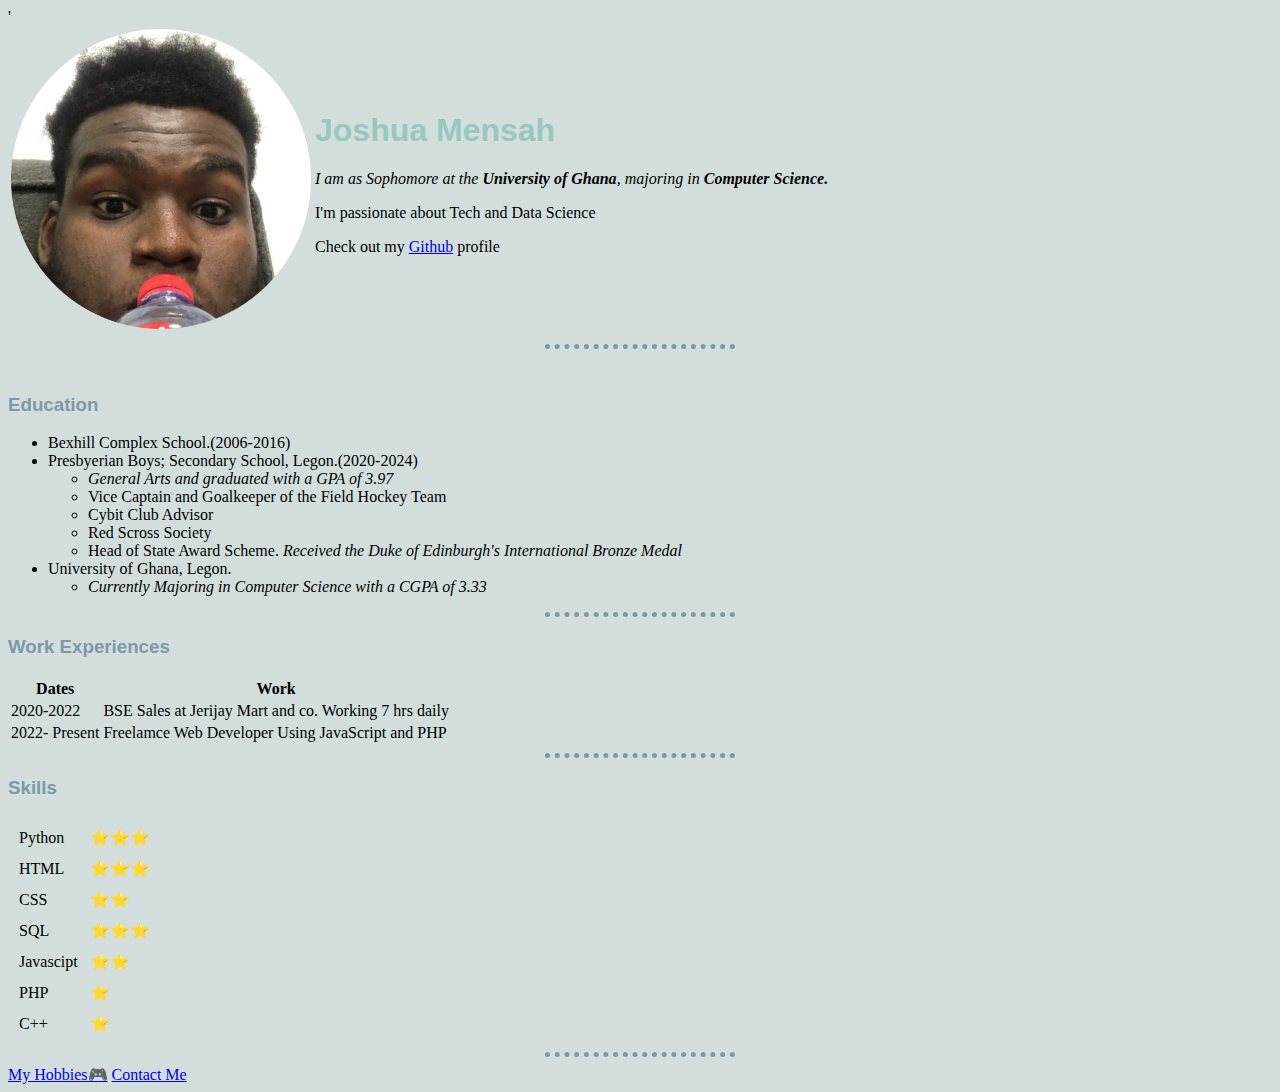
<file: index.html>
<!DOCTYPE html>
<html lang="en">
  <head>
    <meta charset="UTF-8" />
    <meta http-equiv="X-UA-Compatible" content="IE=edge" />
    <meta name="viewport" content="width=device-width, initial-scale=1.0" />
    <link rel="stylesheet" href="style.css">
    <title>North Page</title>
  </head>
  <body>
    <table>
      '
      <tr>
        <td><img src="josh.png" height="300px" alt="profile-photo" /></td>
        <td>
          <h1>Joshua Mensah</h1>
          <p>
            <em
              >I am as Sophomore at the <strong>University of Ghana</strong>,
              majoring in <strong> Computer Science.</strong></em
            >
          </p>
          <p>I'm passionate about Tech and Data Science</p>
          <p>
            Check out my
            <a href="https://github.com/northjosh" target="_blank">Github</a>
            profile
          </p>
        </td>
      </tr>
    </table>

    <hr />
    <br />
    <h3>Education</h3>
    <ul>
      <li>Bexhill Complex School.(2006-2016)</li>
      <li>
        Presbyerian Boys; Secondary School, Legon.(2020-2024)
        <ul>
          <li><em> General Arts and graduated with a GPA of 3.97</em></li>
          <li>Vice Captain and Goalkeeper of the Field Hockey Team</li>
          <li>Cybit Club Advisor</li>
          <li>Red Scross Society</li>
          <li>
            Head of State Award Scheme.
            <em>Received the Duke of Edinburgh's International Bronze Medal</em>
          </li>
        </ul>
      </li>
      <li>
        University of Ghana, Legon.
        <ul>
          <li>
            <em> Currently Majoring in Computer Science with a CGPA of 3.33</em>
          </li>
        </ul>
      </li>
    </ul>
    <hr>
    <h3>Work Experiences</h3>
    <table>
      <thead>
        <th>Dates</th>
        <th>Work</th>
      </thead>
      <tbody>
        <tr>
          <td>2020-2022</td>
          <td>BSE Sales at Jerijay Mart and co. Working 7 hrs daily</td>
        </tr>
        <tr>
          <td>2022- Present</td>
          <td>Freelamce Web Developer Using JavaScript and PHP</td>
        </tr>
      </tbody>
      <tfoot></tfoot>
    </table>
    <hr>
    <h3>Skills</h3>
    <table cellspacing="10px">
      <tbody>
        <tr>
          <td>Python</td>
          <td>⭐⭐⭐</td>
        </tr>
        <tr>
          <td>HTML</td>
          <td>⭐⭐⭐</td>
        </tr>
        <tr>
          <td>CSS</td>
          <td>⭐⭐</td>
        </tr>
        <tr>
          <td>SQL</td>
          <td>⭐⭐⭐</td>
        </tr>
        <tr>
          <td>Javascipt</td>
          <td>⭐⭐</td>
        </tr>
        <tr>
          <td>PHP</td>
          <td>⭐</td>
        </tr>
        <tr>
          <td>C++</td>
          <td>⭐</td>
        </tr>
      </tbody>
    </table>
<hr>
    <a href="hobbies.html"> My Hobbies🎮</a>
    <a href="contact.html"> Contact Me</a>
  </body>
</html>
</file>
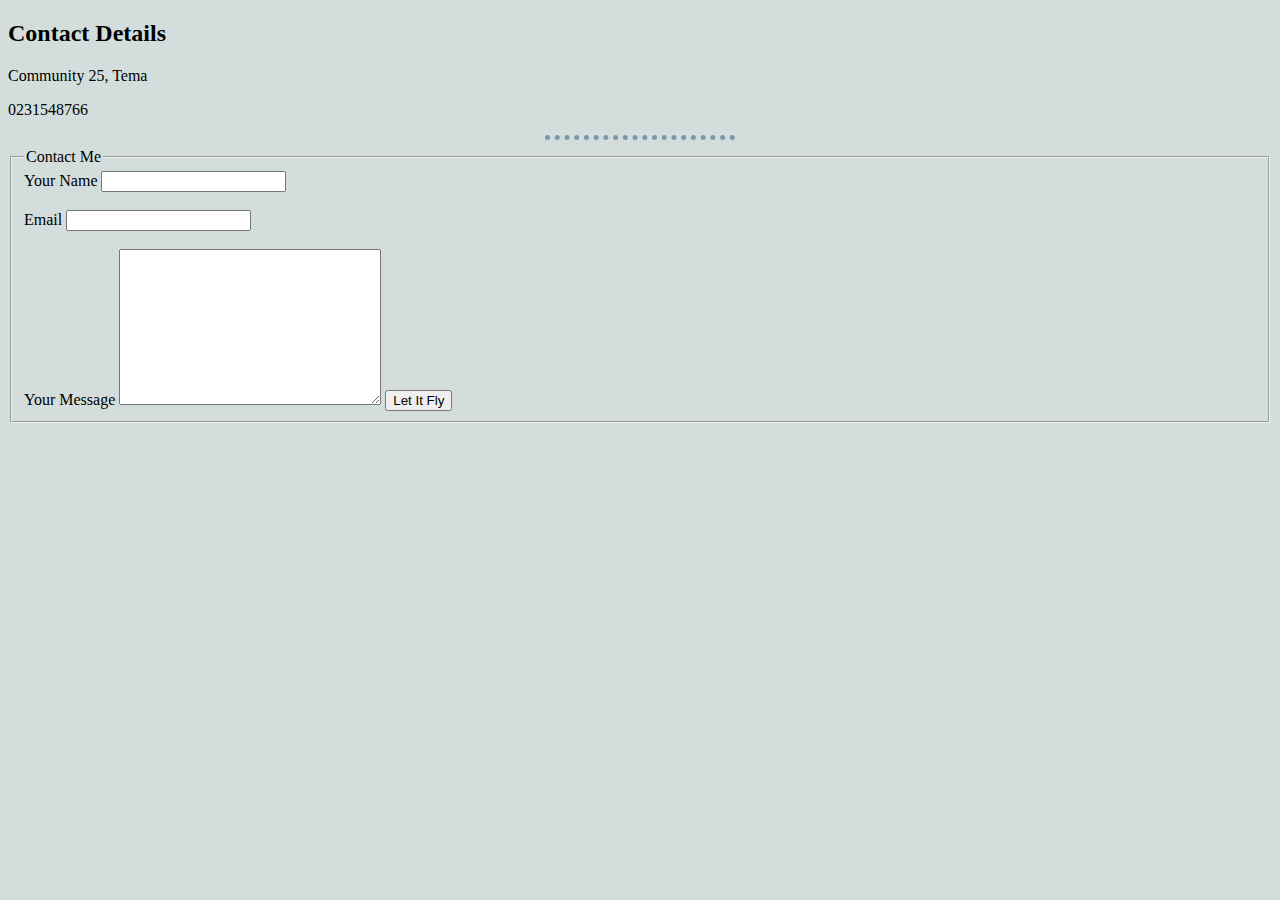
<file: contact.html>
<!DOCTYPE html>
<html lang="en">
  <head>
    <meta charset="UTF-8" />
    <meta http-equiv="X-UA-Compatible" content="IE=edge" />
    <meta name="viewport" content="width=device-width, initial-scale=1.0" />
    <link rel="stylesheet" href="style.css">
    <title>Contact Me</title>
  </head>
  <body>
    <h2>Contact Details</h2>
    <p>Community 25, Tema</p>
    <p>0231548766</p>
    <p><joshmensah555@gmail.com</p>
    <hr />
    <form action="mailto:northjosh1@icloud.com" method="post">
      <fieldset>
        <legend>Contact Me</legend>
        <label>Your Name</label>
        <input type="text" autocomplete="given-name" />
        <br /><br />
        <label for=""> Email</label>
        <input type="email" name="" id="" />
        <br /><br />
        <label for=""> Your Message</label>
        <textarea name="message" id="" cols="30" rows="10"></textarea>
        <input type="submit" value="Let It Fly" />
      </fieldset> 
    </form>
  </body>
</html>
</file>
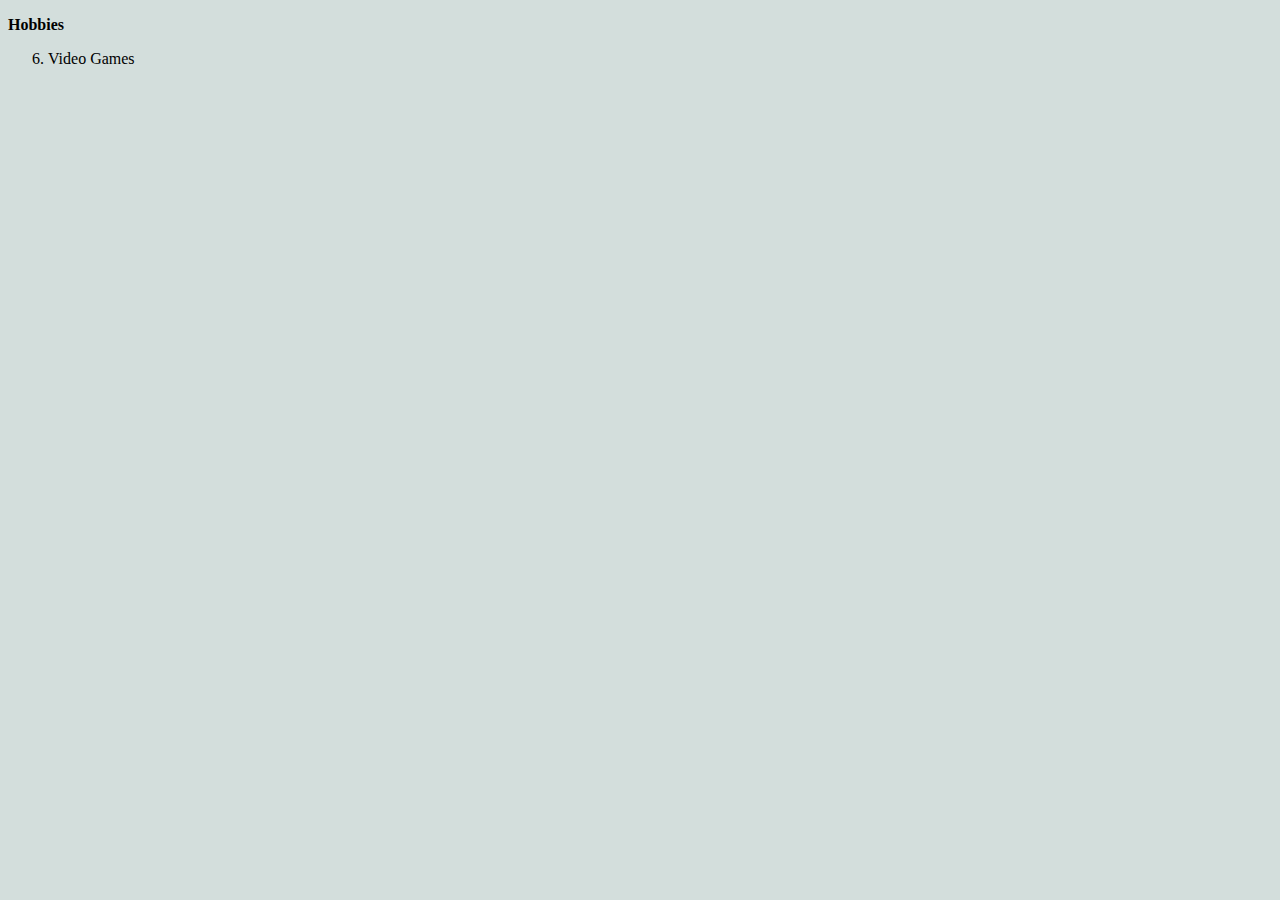
<file: hobbies.html>
<!DOCTYPE html>
<html lang="en">
<head>
    <meta charset="UTF-8">
    <meta http-equiv="X-UA-Compatible" content="IE=edge">
    <meta name="viewport" content="width=device-width, initial-scale=1.0">
    <link rel="stylesheet" href="style.css">
    <title>Hobbies</title>
</head>
<body>
    <p><strong>Hobbies</strong></p>
    <ol start="6">
        <li> Video Games</li>
        
    </ol>

</body>
</html>
</file>
<file: style.css>
body {
    background-color: #d3dedc;
  }
  
  hr {
    /* background-color:paleturquoise; */
    border: 5px #7C99AC;
    border-style: dotted none none;
    height: 0px;
    width: 15%;
  }
  
  h1 {
      color: #96C7C1;
      font-family: arial;
      font-style: normal;
  }
  
  h3{
      color: #7C99AC;
      font-family: arial;
  }
</file>
